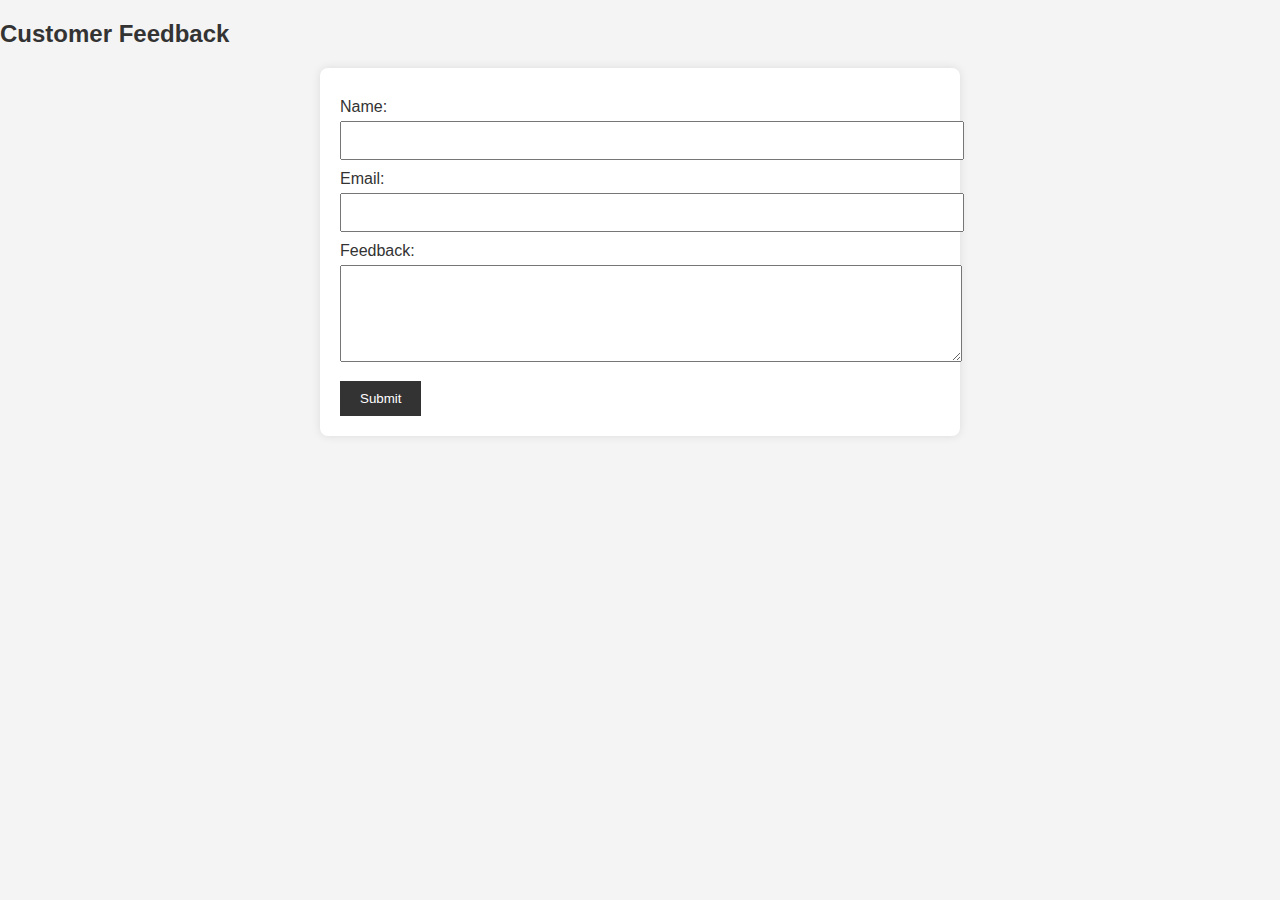
<file: feedback.html>
<!DOCTYPE html>
<html lang="en">
<head>
  <meta charset="UTF-8">
  <title>Feedback</title>
  <link rel="stylesheet" href="style.css">
</head>
<body>
  <h2>Customer Feedback</h2>
  <form action="https://formspree.io/f/mqaqnryl" method="POST">
    <label for="name">Name:</label>
    <input type="text" id="name" name="name" required>
    <label for="email">Email:</label>
    <input type="email" id="email" name="email" required>
    <label for="message">Feedback:</label>
    <textarea id="message" name="message" rows="5" required></textarea>
    <button type="submit">Submit</button>
  </form>
</body>
</html>
</file>
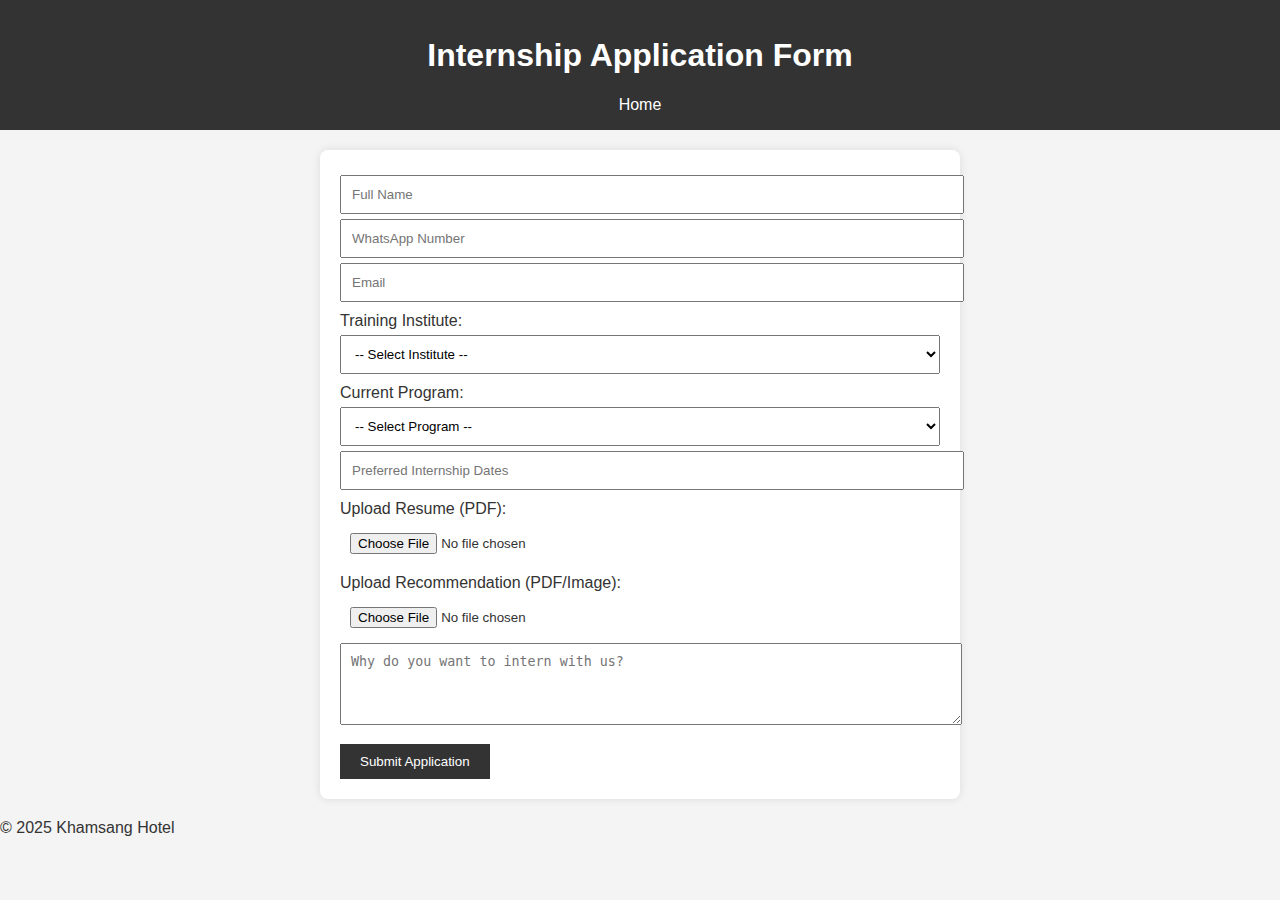
<file: internship.html>
<!DOCTYPE html>
<html lang="en">
<head>
  <meta charset="UTF-8">
  <title>Internship Application</title>
  <link rel="stylesheet" href="style.css">
</head>
<body>
  <header>
    <h1>Internship Application Form</h1>
    <nav><a href="index.html">Home</a></nav>
  </header>
  <main class="container">
    <form action="https://formspree.io/f/mqaqnryl" method="POST" enctype="multipart/form-data">
      <input type="text" name="name" placeholder="Full Name" required>
      <input type="tel" name="contact" placeholder="WhatsApp Number" required>
      <input type="email" name="email" placeholder="Email" required>
      <label>Training Institute:</label>
      <select name="institute" required>
        <option value="">-- Select Institute --</option>
        <option>Royal Institute for Tourism and Hospitality</option>
        <option>Bhutan Institute for Tourism and Hospitality</option>
        <option>NLD Training Institute</option>
      </select>
      <label>Current Program:</label>
      <select name="program" required>
        <option value="">-- Select Program --</option>
        <option>Cooking</option>
        <option>FNB</option>
        <option>Housekeeping</option>
        <option>Front Office and Reservation</option>
      </select>
      <input type="text" name="dates" placeholder="Preferred Internship Dates" required>
      <label>Upload Resume (PDF):</label>
      <input type="file" name="resume" accept=".pdf" required>
      <label>Upload Recommendation (PDF/Image):</label>
      <input type="file" name="recommendation" accept=".pdf,.jpg,.jpeg,.png" required>
      <textarea name="motivation" placeholder="Why do you want to intern with us?" rows="4" required></textarea>
      <button type="submit">Submit Application</button>
    </form>
  </main>
  <footer>&copy; 2025 Khamsang Hotel</footer>
</body>
</html>
</file>
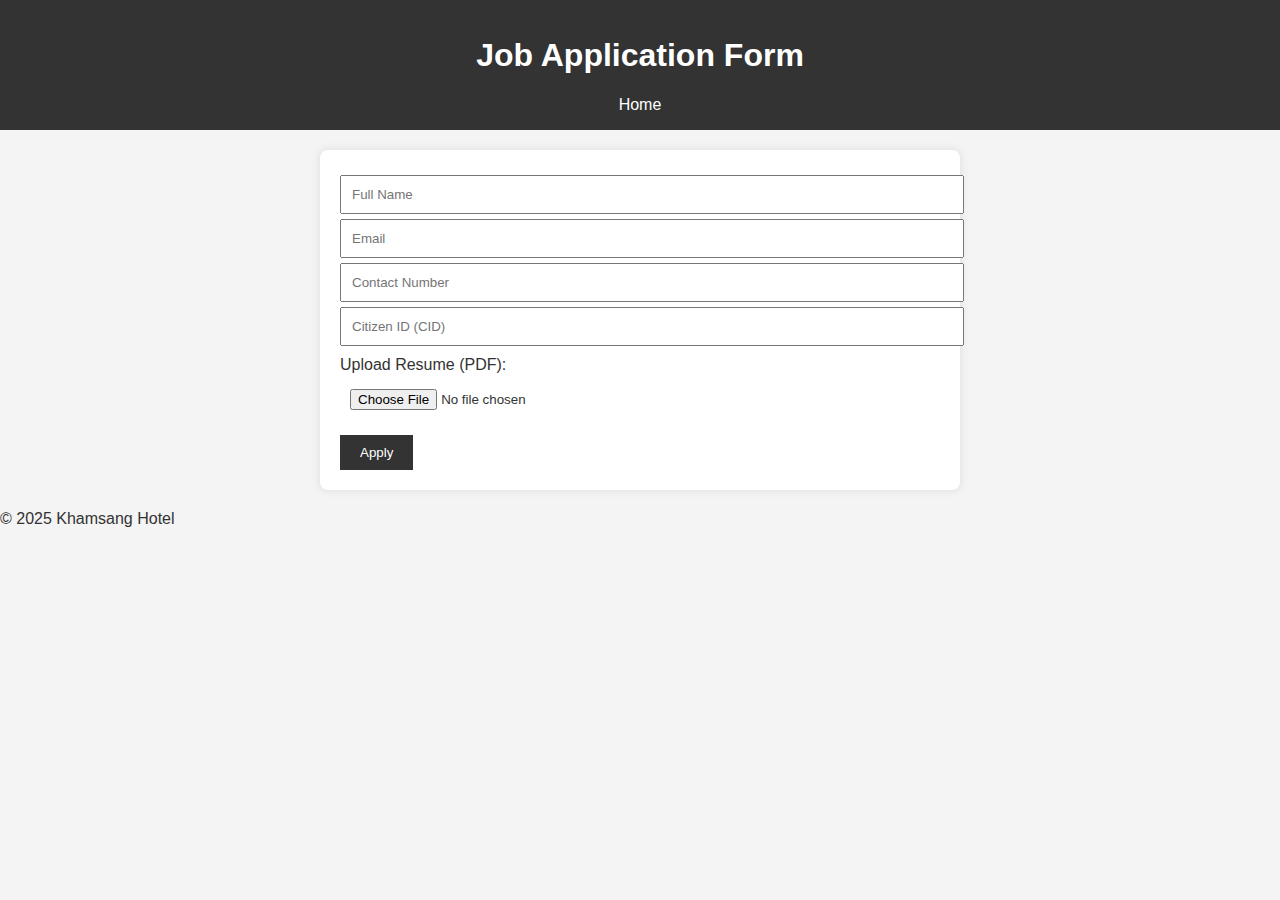
<file: job-application.html>
<!DOCTYPE html>
<html lang="en">
<head>
  <meta charset="UTF-8">
  <title>Job Application</title>
  <link rel="stylesheet" href="style.css">
</head>
<body>
  <header>
    <h1>Job Application Form</h1>
    <nav><a href="index.html">Home</a></nav>
  </header>
  <main class="container">
    <form action="https://formspree.io/f/mqaqnryl" method="POST" enctype="multipart/form-data">
      <input type="text" name="name" placeholder="Full Name" required>
      <input type="email" name="email" placeholder="Email" required>
      <input type="tel" name="contact" placeholder="Contact Number" required>
      <input type="text" name="cid" placeholder="Citizen ID (CID)" required>
      <label>Upload Resume (PDF):</label>
      <input type="file" name="resume" accept=".pdf" required>
      <button type="submit">Apply</button>
    </form>
  </main>
  <footer>&copy; 2025 Khamsang Hotel</footer>
</body>
</html>
</file>
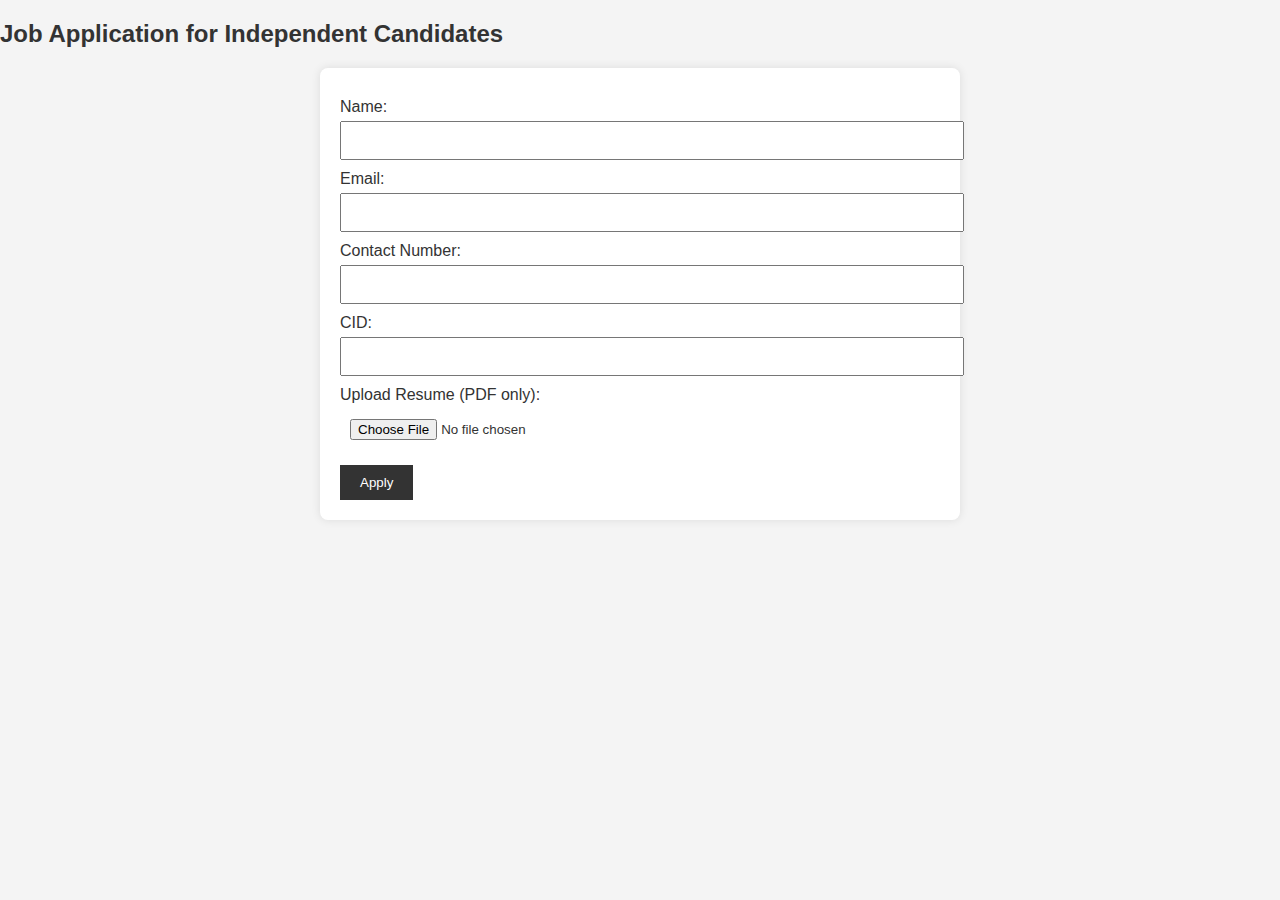
<file: job.html>
<!DOCTYPE html>
<html lang="en">
<head>
  <meta charset="UTF-8">
  <title>Job Application</title>
  <link rel="stylesheet" href="style.css">
</head>
<body>
  <h2>Job Application for Independent Candidates</h2>
  <form action="https://formspree.io/f/mqaqnryl" method="POST" enctype="multipart/form-data">
    <label for="name">Name:</label>
    <input type="text" id="name" name="name" required>
    <label for="email">Email:</label>
    <input type="email" id="email" name="email" required>
    <label for="contact">Contact Number:</label>
    <input type="tel" id="contact" name="contact" required>
    <label for="cid">CID:</label>
    <input type="text" id="cid" name="cid" required>
    <label for="resume">Upload Resume (PDF only):</label>
    <input type="file" id="resume" name="resume" accept="application/pdf" required>
    <button type="submit">Apply</button>
  </form>
</body>
</html>
</file>
<file: style.css>
body {
  font-family: Arial, sans-serif;
  margin: 0;
  padding: 0;
  background: #f4f4f4;
  color: #333;
}

.container {
  width: 90%;
  margin: auto;
  overflow: hidden;
}

header {
  background: #333;
  color: #fff;
  padding: 1em 0;
}

header h1 {
  text-align: center;
}

nav {
  text-align: center;
  margin-top: 10px;
}

nav a {
  color: #fff;
  margin: 0 15px;
  text-decoration: none;
}

form {
  background: #fff;
  padding: 20px;
  margin: 20px auto;
  max-width: 600px;
  border-radius: 8px;
  box-shadow: 0 0 10px rgba(0,0,0,0.1);
}

form label {
  display: block;
  margin-top: 10px;
}

form input,
form select,
form textarea {
  width: 100%;
  padding: 10px;
  margin-top: 5px;
}

form button {
  margin-top: 15px;
  padding: 10px 20px;
  background: #333;
  color: #fff;
  border: none;
  cursor: pointer;
}
</file>
